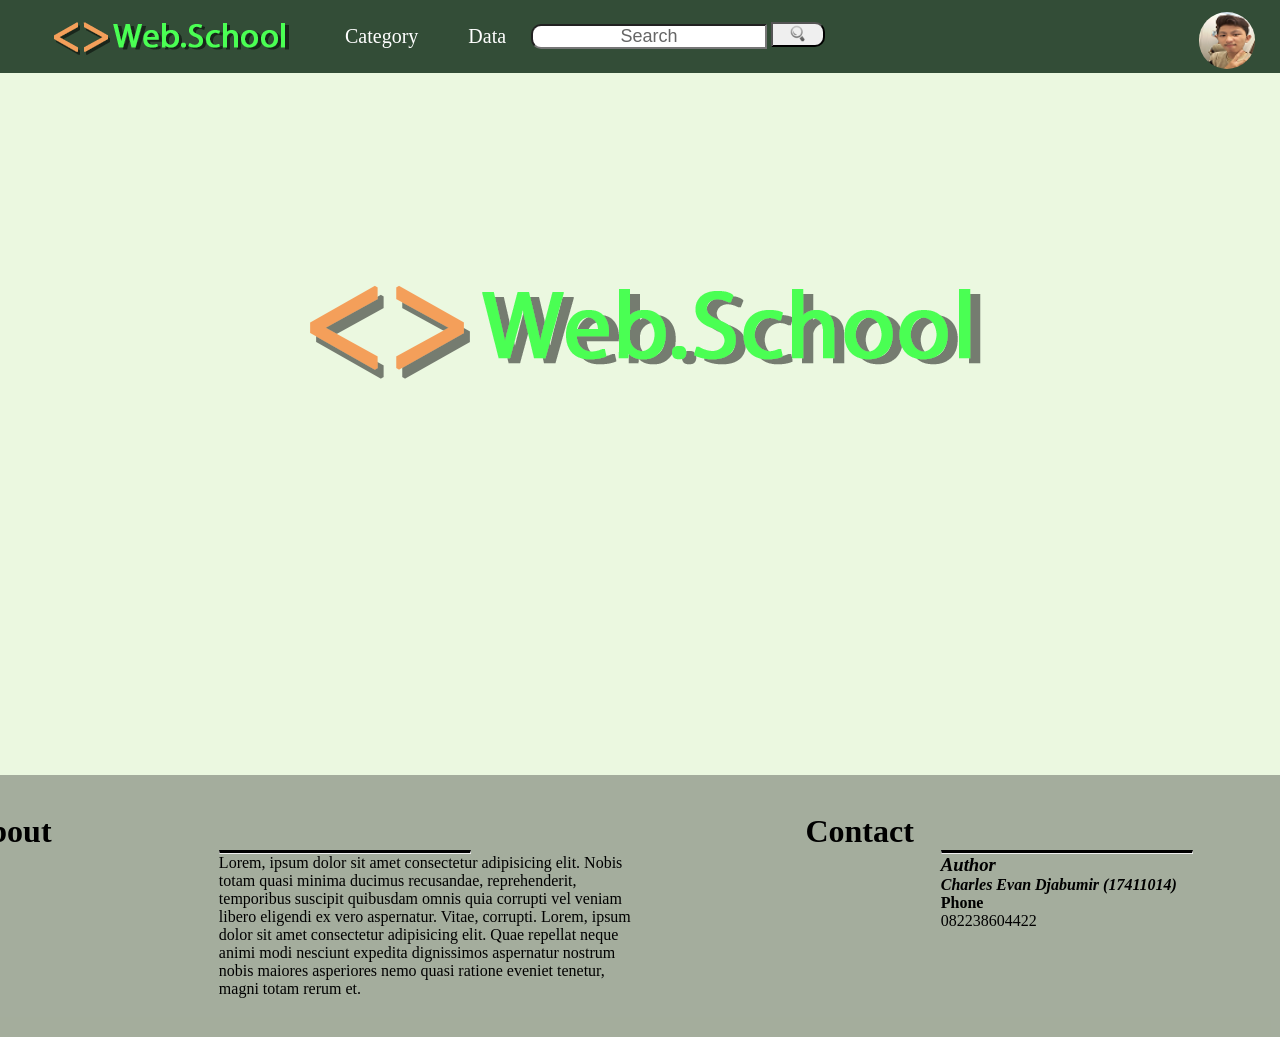
<file: HTML/Index.html>
<!DOCTYPE html>
<html lang="en">

<head>
    <meta charset="UTF-8">
    <meta name="viewport" content="width=device-width, initial-scale=1.0">
    <meta http-equiv="X-UA-Compatible" content="ie=edge">
    <title>Index</title>
    <link rel="stylesheet" href="../CSS/Index.css">
</head>
<!--navbar-->
<nav class="navbar">
    <ul>
        <li>
            <a class="header1" href="Index.html">
                <img class="hed" src="../IMG/header.png" alt="">
            </a>
        </li>
        <li>
            <a href="">Category</a>
            <ul>
                <li>
                    <a href="#">HTML</a>
                </li>
                <li>
                    <a href="#">CSS</a>
                </li>
                <li>
                    <a href="#">PHP</a>
                </li>
                <li>
                    <a href="#">JavaScript</a>
                </li>
            </ul>
        </li>
        <li>
            <a href="">Data</a>
            <ul class="dat">
                <li>
                    <a href="Inputdata.html">Input Data</a>
                </li>
                <li>
                    <a href="cekdata.html">Cek Data</a>
                </li>
            </ul>
        </li>
        <li>
            <div>
                <input class="search" type="text" placeholder="Search">
                <button type="submit"><img src="../IMG/iconsearch.png" alt=""></button>
            </div>
        </li>

        <li class="logo">
            <img class="prof" src="../IMG/profil.png" alt="">
            <ul class="profdrop">
                <li class="dat">
                    <a href="profil.html">Profil</a>
                </li>
                <li>
                    <a href="#">Ganti Password</a>
                </li>
                <li>
                    <a href="Login.html">Longout</a>
                </li>
            </ul>
        </li>
    </ul>
</nav>
<!--batas navbar-->

<body>



    <div class="isi">
        <img class="g1" src="../IMG/Logo.png" alt="">
    </div>

    <div class="jumbotron">
        <div class="abt">
            <h1>About</h1>
            <hr>
                <p>Lorem, ipsum dolor sit amet consectetur adipisicing elit. Nobis totam quasi minima ducimus
                    recusandae,
                    reprehenderit, temporibus suscipit quibusdam omnis quia corrupti vel veniam libero eligendi ex vero
                    aspernatur. Vitae, corrupti. Lorem, ipsum dolor sit amet consectetur adipisicing elit. Quae repellat
                    neque animi modi nesciunt expedita dignissimos aspernatur nostrum nobis maiores asperiores nemo
                    quasi
                    ratione eveniet tenetur, magni totam rerum et.</p>
        </div>
        <div class="cntk">
            <h1>Contact</h1>
            <hr>
            <h3><b><i>Author</i></b></h3>
            <p><b><i>Charles Evan Djabumir (17411014)</i></b></p>
            <p><b>Phone</b></p>
            <p>082238604422</p>
        </div>

    </div>

</body>

</html>
</file>
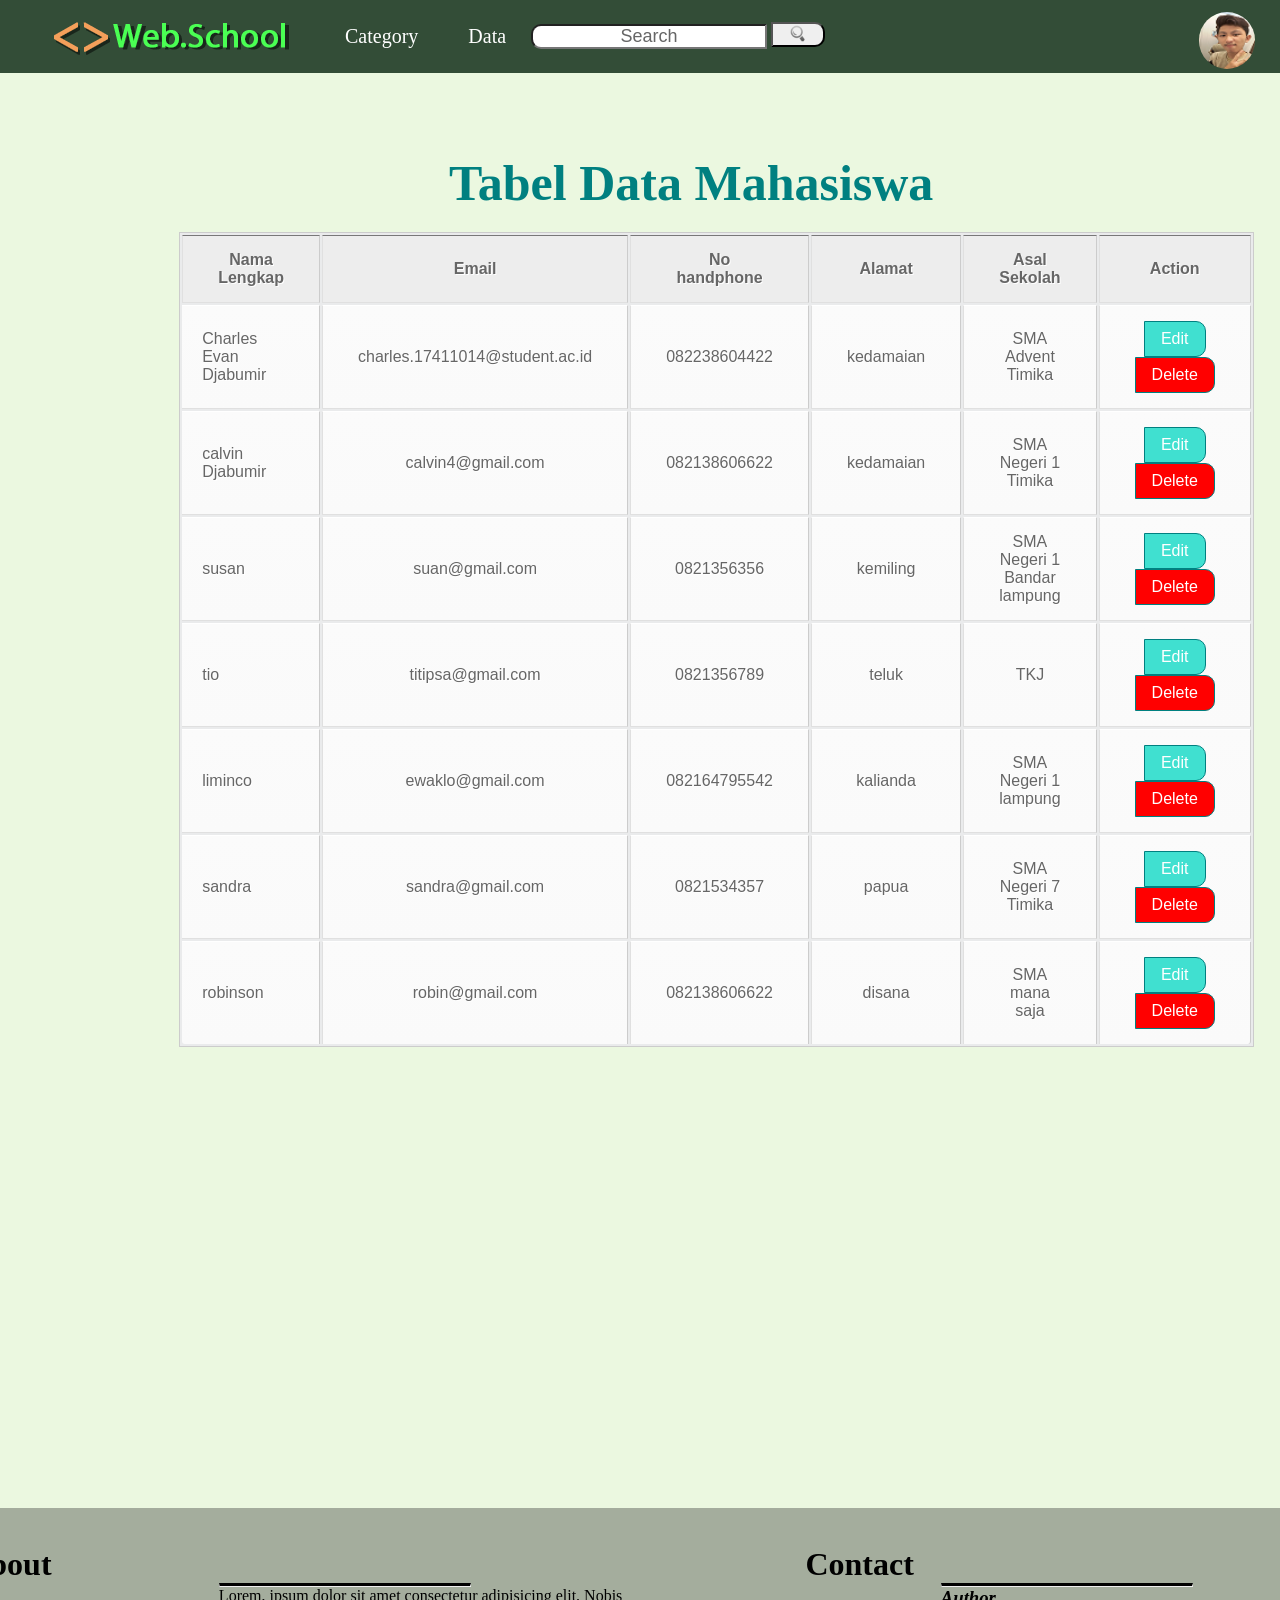
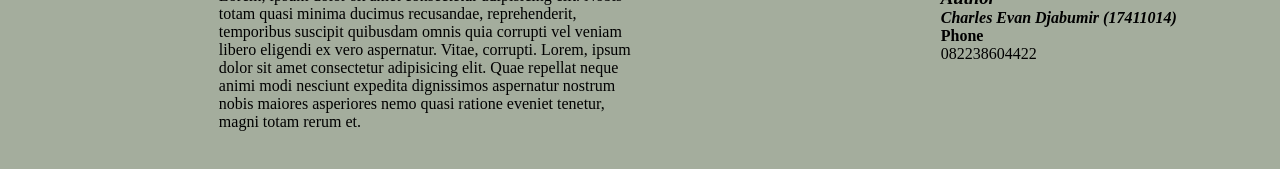
<file: HTML/cekdata.html>
<!DOCTYPE html>
<html lang="en">

<head>
    <meta charset="UTF-8">
    <meta name="viewport" content="width=device-width, initial-scale=1.0">
    <meta http-equiv="X-UA-Compatible" content="ie=edge">
    <title>CekData</title>
    <link rel="stylesheet" href="../CSS/Index.css">
    <link rel="stylesheet" href="../CSS/cekdata.css">
</head>
<!--navbar-->
<nav class="navbar">
    <ul>
        <li>
                <a class="header1" href="Index.html">
                        <img class="hed" src="../IMG/header.png" alt="">
                    </a>
        </li>
        <li>
            <a href="#">Category</a>
            <ul>
                <li>
                    <a href="#">HTML</a>
                </li>
                <li>
                    <a href="#">CSS</a>
                </li>
                <li>
                    <a href="#">PHP</a>
                </li>
                <li>
                    <a href="#">JavaScript</a>
                </li>
            </ul>
        </li>
        <li>
            <a href="#">Data</a>
            <ul class="dat">
                <li>
                    <a href="Inputdata.html">Input Data</a>
                </li>
                <li>
                    <a href="cekdata.html">Cek Data</a>
                </li>
            </ul>
        </li>
        <li>
            <div>
                <input class="search" type="text" placeholder="Search">
                <button type="submit"><img src="../IMG/iconsearch.png" alt=""></button>
            </div>
        </li>

        <li class="logo">
            <img class="prof" src="../IMG/profil.png" alt="">
            <ul class="profdrop">
                <li class="dat">
                    <a href="profil.html">Profil</a>
                </li>
                <li>
                    <a href="#">Ganti Password</a>
                </li>
                <li>
                    <a href="Login.html">Longout</a>
                </li>
            </ul>
        </li>
    </ul>
</nav>
<!--batas navbar-->

<body>

    <div class="container">
        <div class="header-page">
            <h2>Tabel Data Mahasiswa</h2>
        </div>
        <table border="1">
            <thead>
                <tr>
                    <th>Nama Lengkap</th>
                    <th>Email</th>
                    <th>No handphone</th>
                    <th>Alamat</th>
                    <th>Asal Sekolah</th>
                    <th>Action</th>
                </tr>
            </thead>

            <tr>
                <td>Charles Evan Djabumir</td>
                <td>charles.17411014@student.ac.id</td>
                <td>082238604422</td>
                <td> kedamaian</td>
                <td> SMA Advent Timika</td>
                <td>
                    <a href="">
                        <button class="btnutama">Edit</button>
                    </a>
                    <a href="">
                        <button class="btndanger">Delete</button>
                    </a>
                </td>
            </tr>

            <tr>
                <td>calvin Djabumir</td>
                <td>calvin4@gmail.com</td>
                <td>082138606622</td>
                <td> kedamaian</td>
                <td> SMA Negeri 1 Timika</td>
                <td>
                    <a href="">
                        <button onclick="return hapus()" class="btnutama">Edit</button>
                    </a>
                    <a href="">
                        <button onclick="return hapus()" class="btndanger">Delete</button>
                    </a>
                </td>
            </tr>

            <tr>
                <td>susan</td>
                <td>suan@gmail.com</td>
                <td>0821356356</td>
                <td> kemiling</td>
                <td> SMA Negeri 1 Bandar lampung</td>
                <td>
                    <a href="">
                        <button onclick="return hapus()" class="btnutama">Edit</button>
                    </a>
                    <a href="">
                        <button onclick="return hapus()" class="btndanger">Delete</button>
                    </a>
                </td>
            </tr>

            <tr>
                <td>tio</td>
                <td>titipsa@gmail.com</td>
                <td>0821356789</td>
                <td> teluk</td>
                <td> TKJ </td>
                <td>
                    <a href="">
                        <button onclick="return hapus()" class="btnutama">Edit</button>
                    </a>
                    <a href="">
                        <button onclick="return hapus()" class="btndanger">Delete</button>
                    </a>
                </td>
            </tr>

            <tr>
                <td> liminco </td>
                <td>ewaklo@gmail.com</td>
                <td>082164795542</td>
                <td> kalianda</td>
                <td> SMA Negeri 1 lampung</td>
                <td>
                    <a href="">
                        <button onclick="return hapus()" class="btnutama">Edit</button>
                    </a>
                    <a href="">
                        <button onclick="return hapus()" class="btndanger">Delete</button>
                    </a>
                </td>
            </tr>

            <tr>
                <td>sandra</td>
                <td>sandra@gmail.com</td>
                <td>0821534357</td>
                <td> papua</td>
                <td> SMA Negeri 7 Timika</td>
                <td>
                    <a href="">
                        <button onclick="return hapus()" class="btnutama">Edit</button>
                    </a>
                    <a href="">
                        <button onclick="return hapus()" class="btndanger">Delete</button>
                    </a>
                </td>
            </tr>

            <tr>
                <td> robinson</td>
                <td>robin@gmail.com</td>
                <td>082138606622</td>
                <td> disana</td>
                <td> SMA mana saja</td>
                <td>
                    <a href="">
                        <button onclick="return hapus()" class="btnutama">Edit</button>
                    </a>
                    <a href="">
                        <button onclick="return hapus()" class="btndanger">Delete</button>
                    </a>
                </td>
            </tr>
        </table>
    </div>

    <div class="jumbotron">
        <div class="abt">
            <h1>About</h1>
            <hr>
            <p>Lorem, ipsum dolor sit amet consectetur adipisicing elit. Nobis totam quasi minima ducimus recusandae,
                reprehenderit, temporibus suscipit quibusdam omnis quia corrupti vel veniam libero eligendi ex vero
                aspernatur. Vitae, corrupti. Lorem, ipsum dolor sit amet consectetur adipisicing elit. Quae repellat
                neque animi modi nesciunt expedita dignissimos aspernatur nostrum nobis maiores asperiores nemo quasi
                ratione eveniet tenetur, magni totam rerum et.</p>
        </div>
        <div class="cntk">
            <h1>Contact</h1>
            <hr>
            <h3><b><i>Author</i></b></h3>
            <p><b><i>Charles Evan Djabumir (17411014)</i></b></p>
            <p><b>Phone</b></p>
            <p>082238604422</p>
        </div>

    </div>

</body>

</html>
</file>
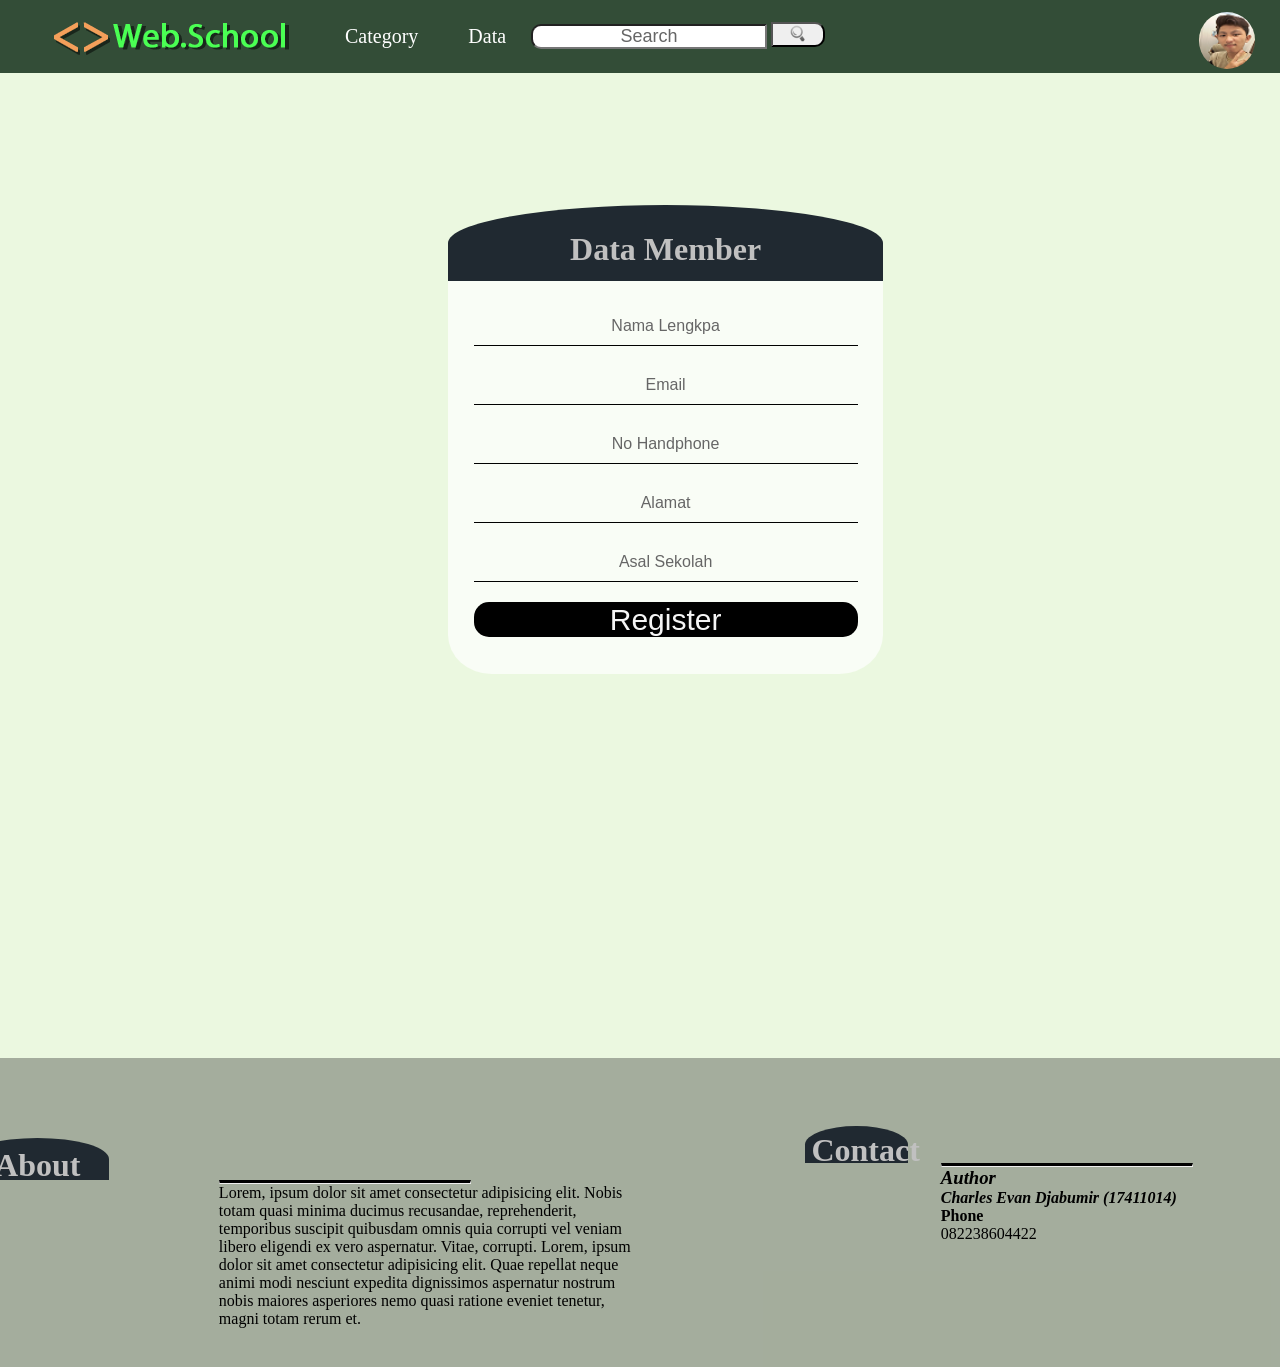
<file: HTML/Inputdata.html>
<!DOCTYPE html>
<html lang="en">

<head>
    <meta charset="UTF-8">
    <meta name="viewport" content="width=device-width, initial-scale=1.0">
    <meta http-equiv="X-UA-Compatible" content="ie=edge">
    <title>nputData</title>
    <link rel="stylesheet" href="../CSS/Index.css">
    <link rel="stylesheet" href="../CSS/inputdata.css">
</head>
<!--navbar-->
<nav class="navbar">
    <ul>
        <li>
            <a class="header1" href="Index.html">
                <img class="hed" src="../IMG/header.png" alt="">
            </a>
        </li>
        <li>
            <a href="">Category</a>
            <ul>
                <li>
                    <a href="#">HTML</a>
                </li>
                <li>
                    <a href="#">CSS</a>
                </li>
                <li>
                    <a href="#">PHP</a>
                </li>
                <li>
                    <a href="#">JavaScript</a>
                </li>
            </ul>
        </li>
        <li>
            <a href="">Data</a>
            <ul class="dat">
                <li>
                    <a href="Inputdata.html">Input Data</a>
                </li>
                <li>
                    <a href="cekdata.html">Cek Data</a>
                </li>
            </ul>
        </li>
        <li>
            <div>
                <input class="search" type="text" placeholder="Search">
                <button type="submit"><img src="../IMG/iconsearch.png" alt=""></button>
            </div>
        </li>

        <li class="logo">
            <img class="prof" src="../IMG/profil.png" alt="">
            <ul class="profdrop">
                <li class="dat">
                    <a href="profil.html">Profil</a>
                </li>
                <li>
                    <a href="#">Ganti Password</a>
                </li>
                <li>
                    <a href="Login.html">Longout</a>
                </li>
            </ul>
        </li>
    </ul>
</nav>
<!--batas navbar-->

<body>
    <h1>Data Member</h1>
    <div class="container">
        <input class="in" type="text" placeholder="Nama Lengkpa">
        <input class="in" type="text" placeholder="Email">
        <input class="in" type="text" placeholder="No Handphone">
        <input class="in" type="text" placeholder="Alamat">
        <input class="in" type="text" placeholder="Asal Sekolah">
        <a href=""><button class="bn" type="submit">Register</button></a>
    </div>

    <div class="jumbotron">
        <div class="abt">
            <h1>About</h1>
            <hr>
            <p>Lorem, ipsum dolor sit amet consectetur adipisicing elit. Nobis totam quasi minima ducimus recusandae,
                reprehenderit, temporibus suscipit quibusdam omnis quia corrupti vel veniam libero eligendi ex vero
                aspernatur. Vitae, corrupti. Lorem, ipsum dolor sit amet consectetur adipisicing elit. Quae repellat
                neque animi modi nesciunt expedita dignissimos aspernatur nostrum nobis maiores asperiores nemo quasi
                ratione eveniet tenetur, magni totam rerum et.</p>
        </div>
        <div class="cntk">
            <h1>Contact</h1>
            <hr>
            <h3><b><i>Author</i></b></h3>
            <p><b><i>Charles Evan Djabumir (17411014)</i></b></p>
            <p><b>Phone</b></p>
            <p>082238604422</p>
        </div>

    </div>

</body>

</html>
</file>
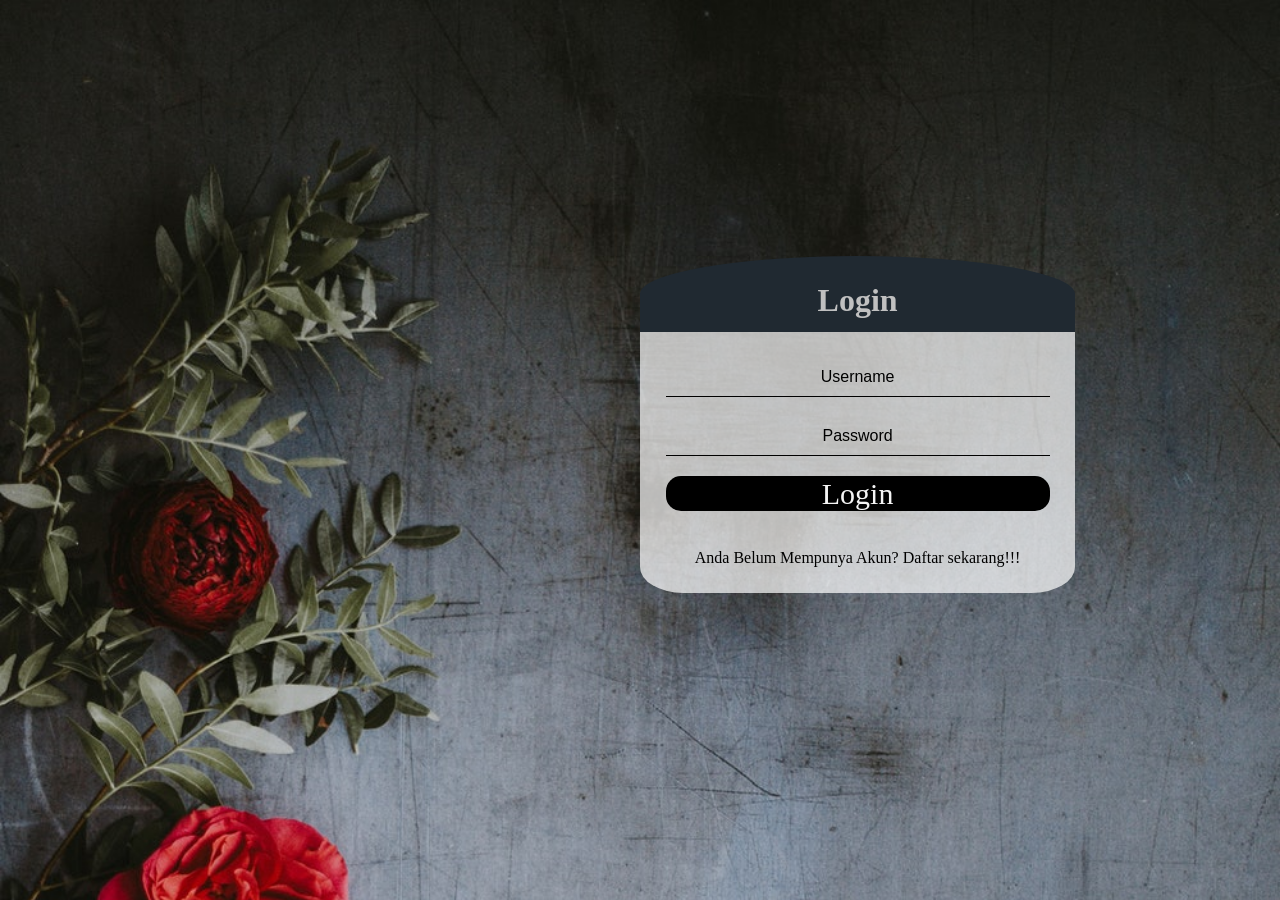
<file: HTML/Login.html>
<!DOCTYPE html>
<html lang="en">

<head>
    <meta charset="UTF-8">
    <meta name="viewport" content="width=device-width, initial-scale=1.0">
    <meta http-equiv="X-UA-Compatible" content="ie=edge">
    <title>Login</title>
    <link rel="stylesheet" href="../CSS/Style.css">
</head>

<body>
    <!--Judul Login-->
    <h1 class="Judul">Login</h1>
    <!--Batas Judul-->
    <div class="container">
        <input type="text" name="" id="" placeholder="Username"><br>
        <input type="password" name="" id="" placeholder="Password"><br>
        <a href="Index.html"><button type="submit">Login</button></a>
        <p class="reg">Anda Belum Mempunya Akun? <a href="Register.html">Daftar sekarang!!!</a></p>
    </div>
</body>

</html>
</file>
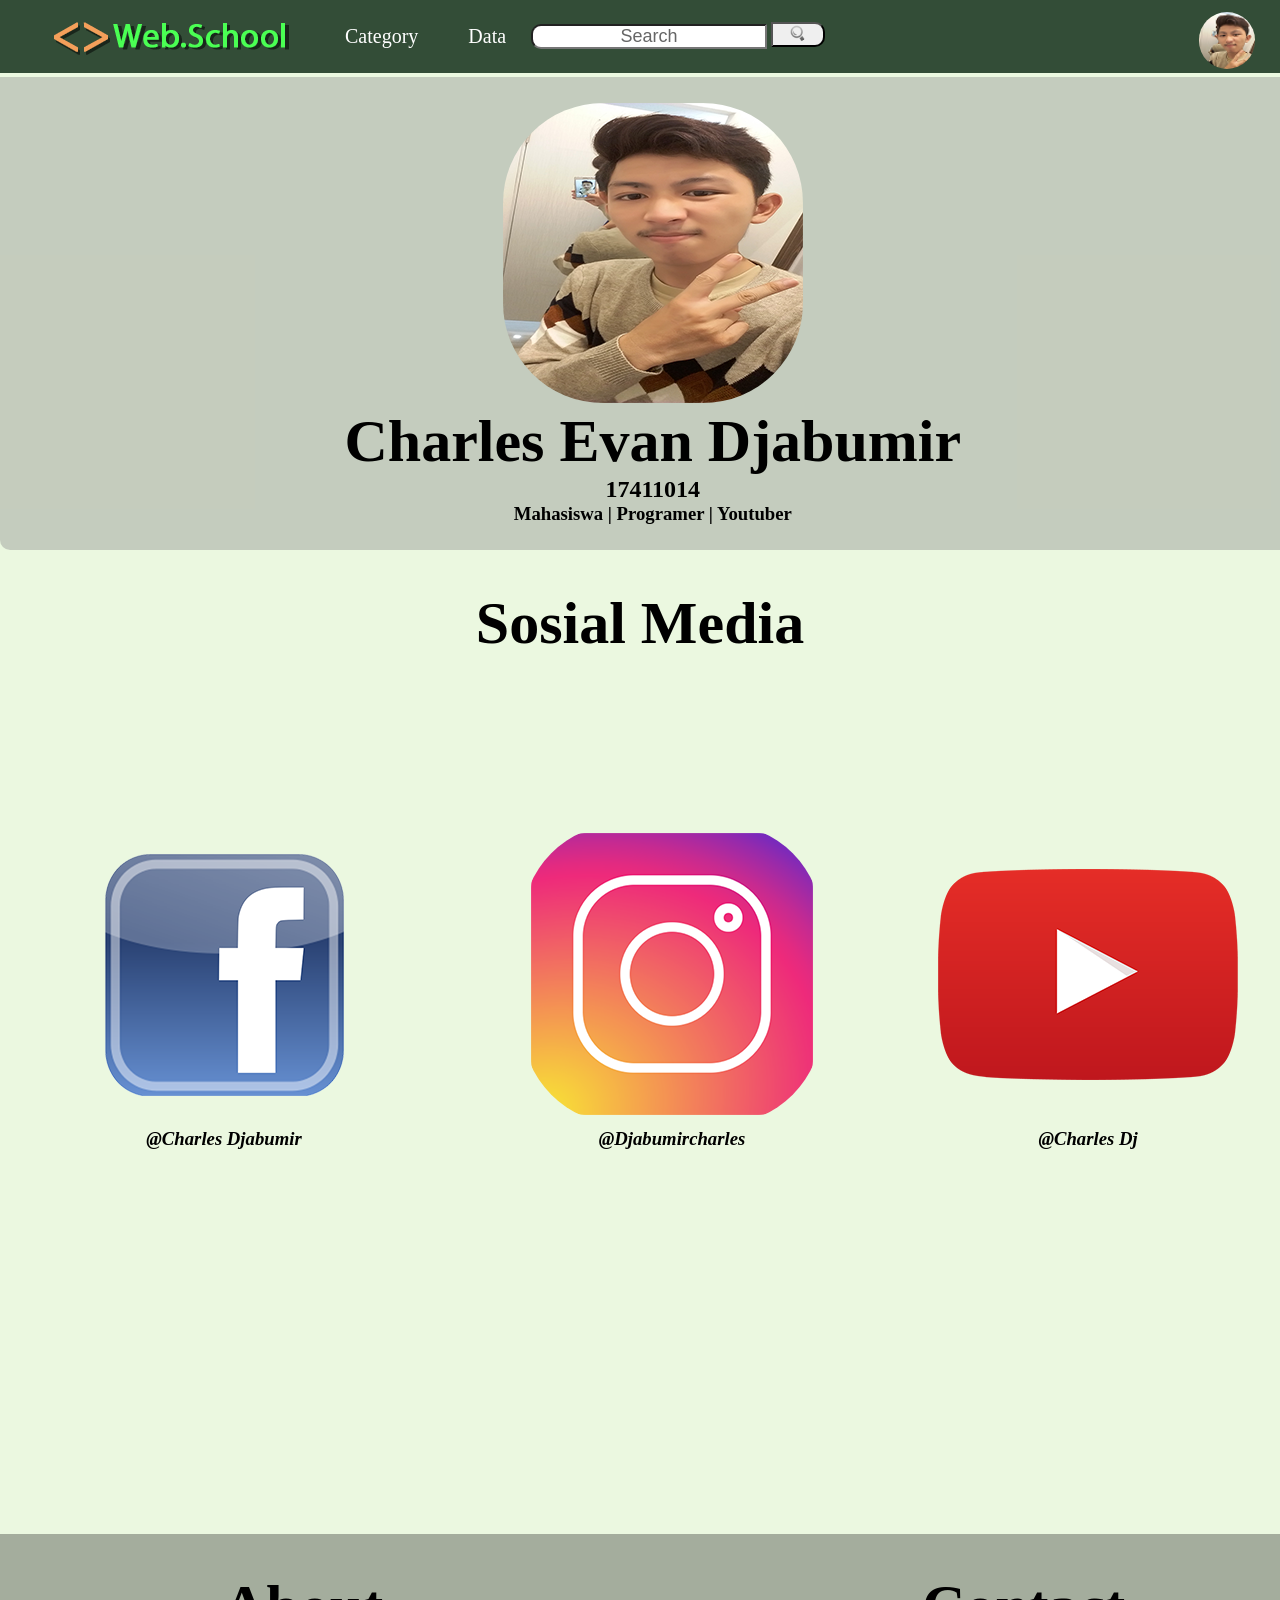
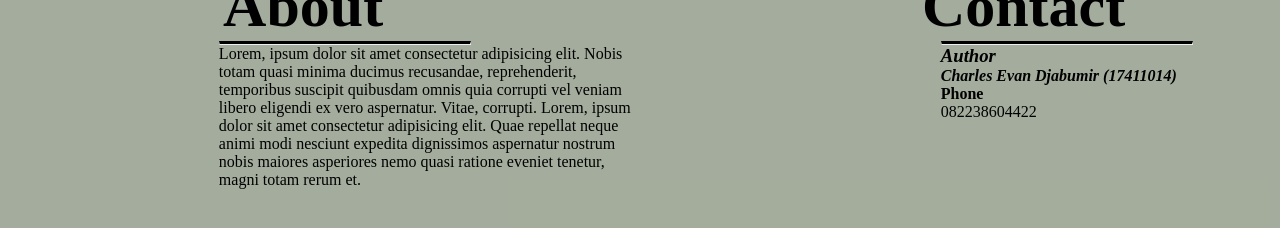
<file: HTML/profil.html>
<!DOCTYPE html>
<html lang="en">

<head>
    <meta charset="UTF-8">
    <meta name="viewport" content="width=device-width, initial-scale=1.0">
    <meta http-equiv="X-UA-Compatible" content="ie=edge">
    <title>Profil</title>
    <link rel="stylesheet" href="../CSS/Index.css">
    <link rel="stylesheet" href="../CSS/profile.css">
</head>
<!--navbar-->
<nav class="navbar">
    <ul>
        <li>
            <a class="header1" href="index.html">
                <img class="hed" src="../IMG/header.png" alt="">
            </a>
        </li>
        <li>
            <a href="">Category</a>
            <ul>
                <li>
                    <a href="#">HTML</a>
                </li>
                <li>
                    <a href="#">CSS</a>
                </li>
                <li>
                    <a href="#">PHP</a>
                </li>
                <li>
                    <a href="#">JavaScript</a>
                </li>
            </ul>
        </li>
        <li>
            <a href="">Data</a>
            <ul class="dat">
                <li>
                    <a href="Inputdata.html">Input Data</a>
                </li>
                <li>
                    <a href="cekdata.html">Cek Data</a>
                </li>
            </ul>
        </li>
        <li>
            <div>
                <input class="search" type="text" placeholder="Search">
                <button type="submit"><img src="../IMG/iconsearch.png" alt=""></button>
            </div>
        </li>

        <li class="logo">
            <img class="prof" src="../IMG/profil.png" alt="">
            <ul class="profdrop">
                <li class="dat">
                    <a href="">Profil</a>
                </li>
                <li>
                    <a href="">Ganti Password</a>
                </li>
                <li>
                    <a href="Login.html">Longout</a>
                </li>
            </ul>
        </li>
    </ul>
</nav>
<!--batas navbar-->

<body>

    <div class="container">
        <img src="../IMG/profile2.png" alt="">
        <h1>Charles Evan Djabumir</h1>
        <h2>17411014</h2>
        <h3>Mahasiswa | Programer | Youtuber</h3>
    </div>
    <h1 class="so">Sosial Media</h1>
    <div class="dataprof">
        <div>
            <img src="../IMG/fb.png" alt="">
            <h3><b><i>@Charles Djabumir</i></b></h3>
        </div>
        <div>
            <img src="../IMG/tg.png" alt="">
            <h3><b><i>@Djabumircharles</i></b></h3>
        </div>
        <div>
            <img src="../IMG/yt.png" alt="">
            <h3><b><i>@Charles Dj</i></b></h3>
        </div>


    </div>

    <div class="jumbotron">
        <div class="abt">
            <h1>About</h1>
            <hr>
            <p>Lorem, ipsum dolor sit amet consectetur adipisicing elit. Nobis totam quasi minima ducimus recusandae,
                reprehenderit, temporibus suscipit quibusdam omnis quia corrupti vel veniam libero eligendi ex vero
                aspernatur. Vitae, corrupti. Lorem, ipsum dolor sit amet consectetur adipisicing elit. Quae repellat
                neque animi modi nesciunt expedita dignissimos aspernatur nostrum nobis maiores asperiores nemo quasi
                ratione eveniet tenetur, magni totam rerum et.</p>
        </div>
        <div class="cntk">
            <h1>Contact</h1>
            <hr>
            <h3><b><i>Author</i></b></h3>
            <p><b><i>Charles Evan Djabumir (17411014)</i></b></p>
            <p><b>Phone</b></p>
            <p>082238604422</p>
        </div>

    </div>

</body>

</html>
</file>
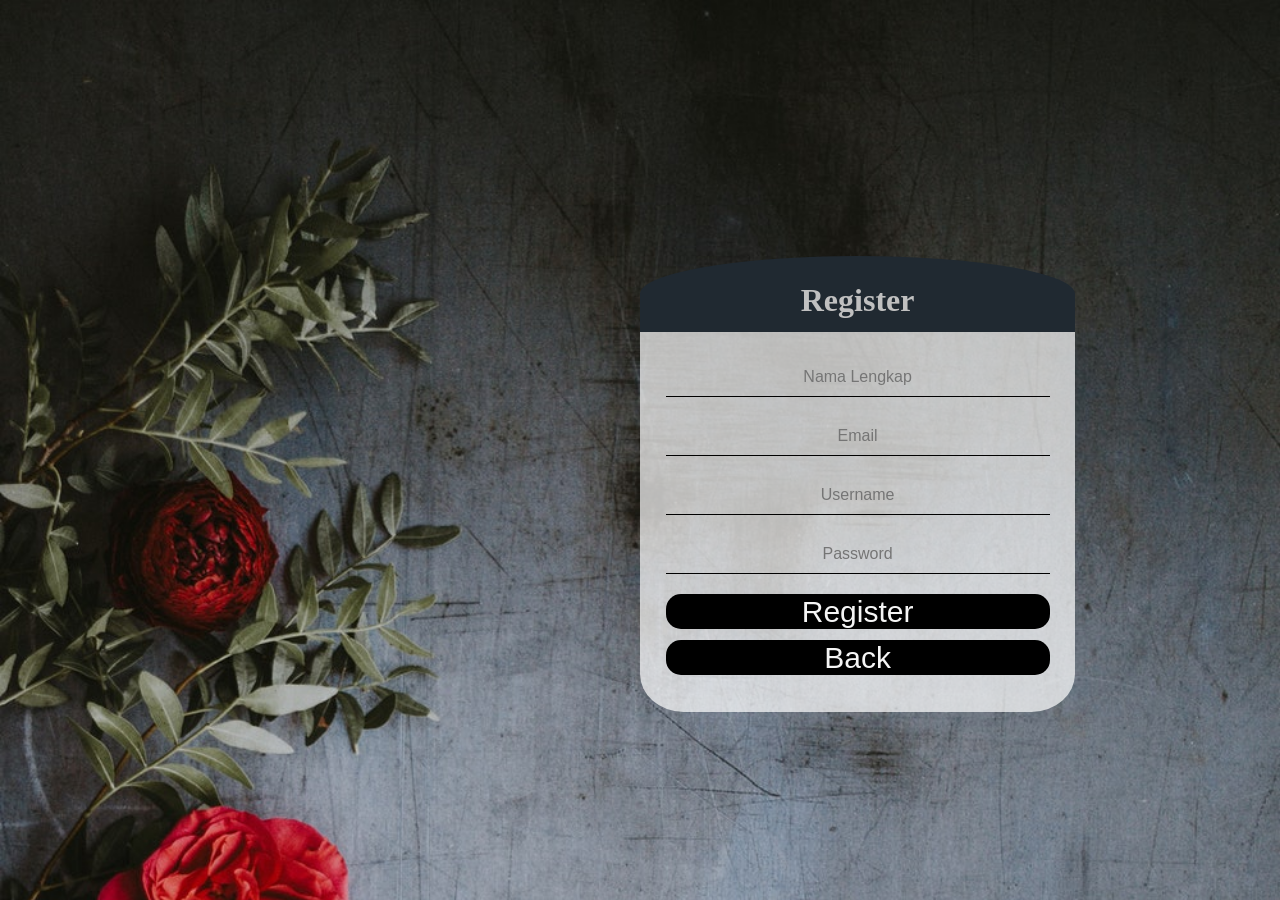
<file: HTML/Register.html>
<!DOCTYPE html>
<html lang="en">
<head>
    <meta charset="UTF-8">
    <meta name="viewport" content="width=device-width, initial-scale=1.0">
    <meta http-equiv="X-UA-Compatible" content="ie=edge">
    <title>Registrasi</title>
    <link rel="stylesheet" href="../CSS/Register.css">
</head>
<body>
    <h1>Register</h1>

    <div class="container">
        <input type="text" name="" id="" placeholder="Nama Lengkap"><br>
        <input type="text" name="" id="" placeholder="Email"><br>
        <input type="text" name="" id="" placeholder="Username"><br>
        <input type="password" name="" id="" placeholder="Password"><br>
        <a href=""><button type="submit">Register</button></a>
        <a href="Login.html"><button>Back</button></a>
    </div>
</body>
</html>
</file>
<file: CSS/Index.css>
* {
    padding: 0;
    margin: 0;
}

body {
    background: rgba(214, 241, 189, 0.466);
}

nav {
    margin: auto;
    text-align: center;
    width: 100%;

}

nav ul {
    padding: 0px 20px;
    list-style: none;
    position: relative;
    background: #334d37;
    display: inline-table;
    width: 100%;

}

nav ul li {
    float: left;
}

nav ul li:hover a {
    background: #282928;
}


nav ul li a {
    display: block;
    padding: 25px;
    text-decoration: none;
    font-size: 20px;
    color: white;
}

nav ul ul {
    background: #085215;
    border-radius: 0px;
    padding: 0;
    position: absolute;
    top: 100%;
}

nav ul ul li {
    float: none;
    border-top: 1px;
    border-bottom: 1px;
    position: relative;
}

nav ul ul li a {
    padding: 15px 40px;
    color: white;
}

nav ul ul li a:hover {
    background-color: #676b67;
}

nav ul ul {
    display: none;
}

nav ul li:hover>ul {
    display: block;
    width: 150px;
}

.hed {
    margin-top: 6%;
}

.prof {
    margin-top: 13%;
    margin-left: 46px;
    border-radius: 100px;
    width: 59%;
    /* webkit-transform: rotate(30deg);
    moz-transform: rotate(30deg);
    ms-transform: rotate(30deg);
    o-transform: rotate(30deg);
    transform: rotate(30deg); */
}

.logo {
    float: right;
    margin-right: 4%;
}

.isi {
    margin-top: 15%;
    text-align: center;
}

.jumbotron {
    background: rgba(0, 0, 0, 0.3);
    margin-top: 30%;
    padding: 3%;
    display: grid;
    grid-template-columns: 50% 50%;
}

.jumbotron h1 {
    margin-left: -60%;
}

hr {
    width: 250px;
    border-top: 3px solid #000;
}

.abt {
    margin-left: 30%;
}

.cntk {
    margin-left: 50%;
}

.cntk h1 {
    margin-left: -45%;
}

.search {
    margin-top: 8%;
    font-size: 18px;
    text-align: center;
    border-bottom-left-radius: 10px;
    border-top-left-radius: 10px;
}

button {

    border-top-right-radius: 10px;
    border-bottom-right-radius: 10px;
}

button img {
    width: 35%;
}

::placeholder {
    color: #666;
    text-align: center;
}

.header1 {
    position: relative;
    height: 10px;
    margin-top: -8%;
}

.header1:hover {
    background-color: #334d37;
}

/* 
.isi {
    height: 550px;
}

.jumbotron {
    width: 100%;
    background: rgba(0, 0, 0, 0.2);
    text-align: center;
    
} */
</file>
<file: CSS/cekdata.css>
.container {
    padding: 6%;
    margin: auto;
    margin: auto;
    height: 100%;
    margin-left: 8%;
}

h2 {
    color: teal;
    text-align: center;
    font-size: 50px;
    margin-bottom: 20px;
}

.btnutama {
    border: 1px solid teal;
    background: turquoise;
    color: white;
    font-size: 16px;
    padding: 0.5em 1em 0.5em 1em;
}

.btnutama:hover {
    background: yellowgreen;
}

.btndanger {
    border: 1px solid teal;
    background: red;
    color: white;
    font-size: 16px;
    padding: 0.5em 1em 0.5em 1em;
}

.btndanger:hover {
    background: #7d0000;
}

table {
    font-family: Arial, Helvetica, sans-serif;
    color: #666;
    text-shadow: 1px 1px 0px #fff;
    background: #eaebec;
    border: #ccc 1px solid;
    margin-top: 20px;
}

table th {
    padding: 15px 35px;
    border-left: 1px solid #e0e0e0;
    border-bottom: 1px solid #e0e0e0;
    background: #ededed;
}

table tr {
    text-align: center;
    padding-left: 20px;
}

table td:first-child {
    text-align: left;
    padding-left: 20px;
    border-left: 0;
}

table td {
    padding: 15px 35px;
    border-top: 1px solid #ffffff;
    border-bottom: 1px solid #e0e0e0;
    border-left: 1px solid #e0e0e0;
    background: #fafafa;
    background: -webkit-gradient(linear, left top, left bottom, from(#fbfbfb), to(#fafafa));
    background: -moz-linear-gradient(top, #fbfbfb, #fafafa);
}

table tr:last-child td {
    border-bottom: 0;
}

table tr:last-child td:first-child {
    -moz-border-radius-bottomleft: 3px;
    -webkit-border-bottom-left-radius: 3px;
    border-bottom-left-radius: 3px;
}

table tr:last-child td:last-child {
    -moz-border-radius-bottomright: 3px;
    -webkit-border-bottom-right-radius: 3px;
    border-bottom-right-radius: 3px;
}

table tr:hover td {
    background: #f2f2f2;
    background: -webkit-gradient(linear, left top, left bottom, from(#f2f2f2), to(#f0f0f0));
    background: -moz-linear-gradient(top, #f2f2f2, #f0f0f0);
}
</file>
<file: CSS/inputdata.css>
h1 {
    background: rgb(32, 41, 49);
    color: silver;
    text-align: center;
    padding: 2%;
    width: 30%;
    font-size: 200%;
    margin: auto;
    margin-top: 10%;
    height: 25px;
    margin-left: 35%;
    border-top-left-radius: 50%;
    border-top-right-radius: 50%;
}

.container {
    background: rgba(255, 255, 255, 0.7);
    padding: 2%;
    width: 30%;
    margin: auto;
    height: 100%;
    margin-left: 35%;
    border-bottom-left-radius: 10%;
    border-bottom-right-radius: 10%;
}

.in {
    width: 100%;
    text-align: center;
    background: transparent;
    border: none;
    border-bottom: 1px solid #000;
    font-family: Verdana, Geneva, Tahoma, sans-serif;
    font-size: 16px;
    font-weight: 200px;
    padding: 10px 0;
    transition: border 0.5s;
    color: rgb(0, 0, 0);
    margin-bottom: 20px;
}

.bn {
    border: none;
    width: 100%;
    /* background: white; */
    color: whitesmoke;
    background-color: #000;
    font-size: 30px;
    line-height: 35px;
    border-radius: 15px;
    margin-bottom: 3%;
}
</file>
<file: CSS/Style.css>
* {
    margin: 0;
    padding: 0;
    font-family: 'Times New Roman', Times, serif;

}

nav {
    margin: auto;
    text-align: center;
    width: 100%;

}

nav ul {
    padding: 0px 20px;
    list-style: none;
    position: relative;
    background: #27cc42;
    display: inline-table;
    width: 100%;

}

nav ul li {
    float: left;
}

nav ul li:hover a {
    background: #037317;
}

nav ul li a {
    display: block;
    padding: 25px;
    text-decoration: none;
    font-size: 20px;
    color: white;
}

nav ul ul {
    background: #085215;
    border-radius: 0px;
    padding: 0;
    position: absolute;
    top: 100%;
}

nav ul ul li {
    float: none;
    border-top: 1px;
    border-bottom: 1px;
    position: relative;
}

nav ul ul li a {
    padding: 15px 40px;
    color: white;
}

nav ul ul li a:hover {
    background-color: #27cc42;
}

nav ul ul {
    display: none;
}

nav ul li:hover>ul {
    display: block;
    width: 150px;
}

body {
    background: url(../IMG/background2.jpg);
    background-size: 100%;
}

.container {
    background: rgba(255, 255, 255, 0.7);
    padding: 2%;
    width: 30%;
    margin: auto;
    height: 100%;
    margin-left: 50%;
    border-bottom-left-radius: 10%;
    border-bottom-right-radius: 10%;
}

h1 {
    background: rgb(32, 41, 49);
    color: silver;
    text-align: center;
    padding: 2%;
    width: 30%;
    font-size: 200%;
    margin: auto;
    margin-top: 20%;
    height: 25px;
    margin-left: 50%;
    border-top-left-radius: 50%;
    border-top-right-radius: 50%;
}

input {
    width: 100%;
    text-align: center;
    background: transparent;
    border: none;
    border-bottom: 1px solid #000;
    font-family: Verdana, Geneva, Tahoma, sans-serif;
    font-size: 16px;
    font-weight: 200px;
    padding: 10px 0;
    transition: border 0.5s;
    color: rgb(0, 0, 0);
    margin-bottom: 20px;

}

button {
    border: none;
    width: 100%;
    /* background: white; */
    color: whitesmoke;
    background-color: #000;
    font-size: 30px;
    line-height: 35px;
    border-radius: 15px;
    margin-bottom: 10%;
}

button:hover {
    color: whitesmoke;
}

::placeholder {
    color: #000;
}

.reg {
    text-align: center;
}

a {
text-decoration: none;
color: black;
}

a:hover {
    color: white;
}
</file>
<file: CSS/profile.css>
.container {
    background: rgba(139, 137, 137, 0.4);
    text-align: center;
    padding: 2%;
    width: 98%;
    margin: auto;
    height: 100%;
    border-bottom-left-radius: 10px;
    border-bottom-right-radius: 10px;
}

img {
    border-radius: 100px;
}

.dataprof {
    margin-top: 10%;
    text-align: center;
    display: grid;
    grid-template-columns: 35% 35% 30%
}

h1 {
    text-align: center;
    font-size: 60px;
}
.so {
    padding: 3%;
}
</file>
<file: CSS/Register.css>
* {
    padding: 0;
    margin: 0;
}

body {
    background: url(../IMG/background2.jpg);
    background-size: cover;
}

h1 {
    background: rgb(32, 41, 49);
    color: silver;
    text-align: center;
    padding: 2%;
    width: 30%;
    font-size: 200%;
    margin: auto;
    margin-top: 20%;
    height: 25px;
    margin-left: 50%;
    border-top-left-radius: 50%;
    border-top-right-radius: 50%;
}

.container {
    background: rgba(255, 255, 255, 0.7);
    padding: 2%;
    width: 30%;
    margin: auto;
    height: 100%;
    margin-left: 50%;
    border-bottom-left-radius: 10%;
    border-bottom-right-radius: 10%;
}

input {
    width: 100%;
    text-align: center;
    background: transparent;
    border: none;
    border-bottom: 1px solid #000;
    font-family: Verdana, Geneva, Tahoma, sans-serif;
    font-size: 16px;
    font-weight: 200px;
    padding: 10px 0;
    transition: border 0.5s;
    color: rgb(0, 0, 0);
    margin-bottom: 20px;
}

button {
    border: none;
    width: 100%;
    /* background: white; */
    color: whitesmoke;
    background-color: #000;
    font-size: 30px;
    line-height: 35px;
    border-radius: 15px;
    margin-bottom: 3%;
}

button:hover {
    color: whitesmoke;
}
</file>
